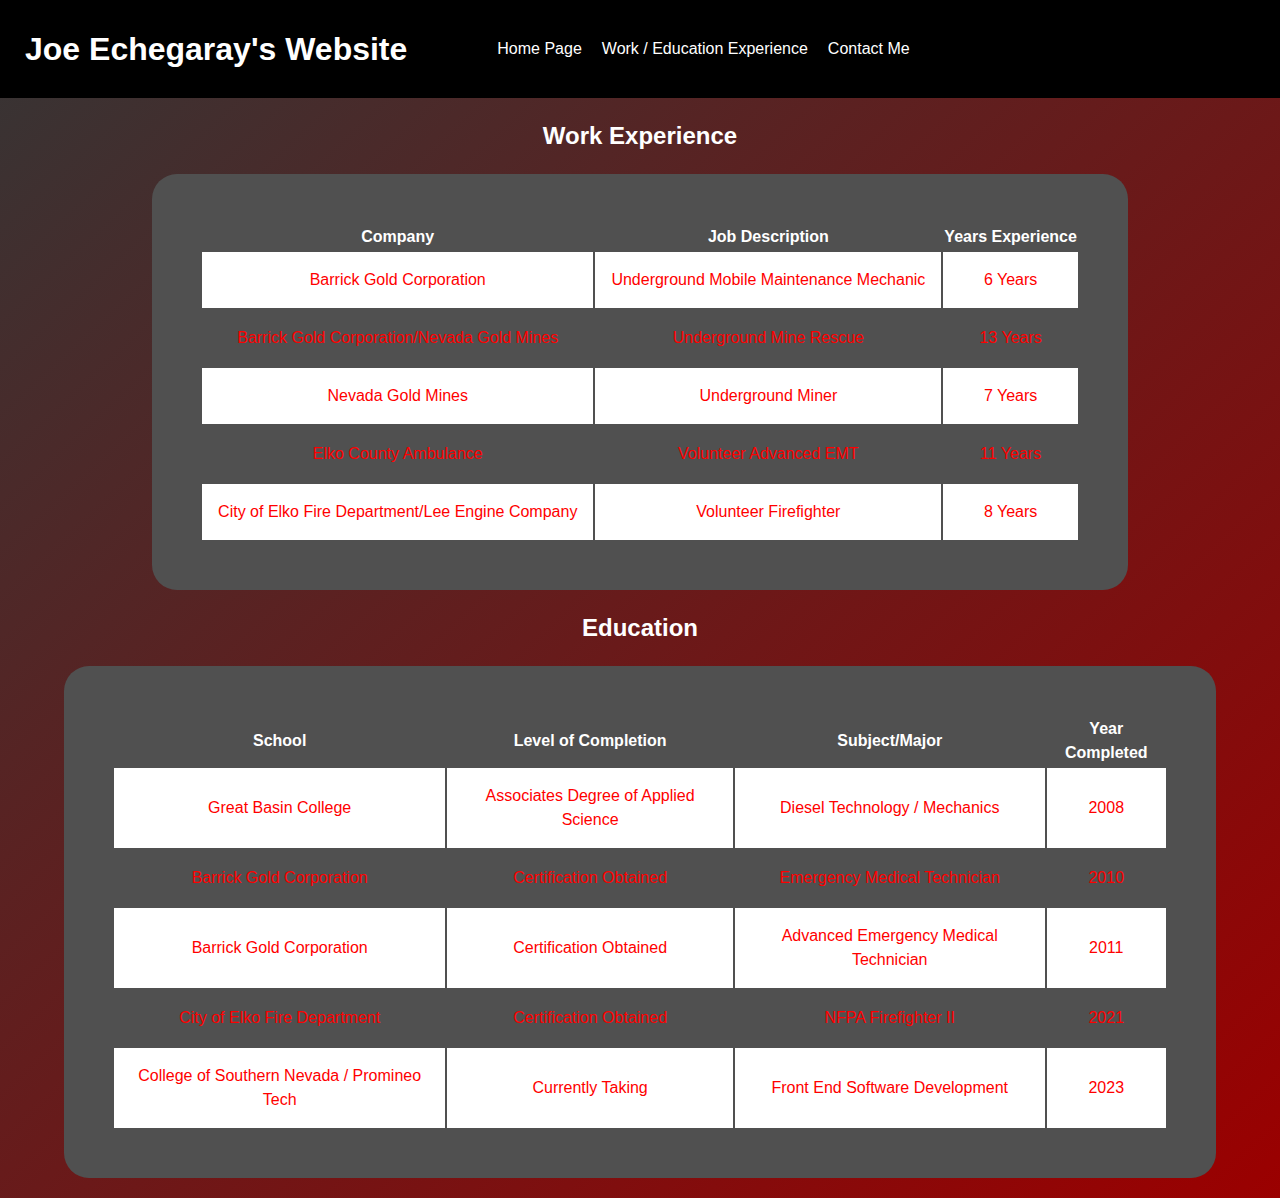
<file: about.html>
<!DOCTYPE html>
<html lang="en">
<head>
    <meta charset="UTF-8">
    <meta http-equiv="X-UA-Compatible" content="IE=edge">
    <meta name="viewport" content="width=device-width, initial-scale=1.0">
    <link rel="stylesheet" href="style.css" />
    <title>Week 8-About</title>
</head>
<body class="body">
    <nav class="navbar">
        <h1 class="h1">Joe Echegaray's Website</h1><br>
        <ul>
            <li> <a href="index.html">Home Page</a><br> </li>
            <li> <a href="about.html">Work / Education Experience</a><br> </li>
            <li> <a href="contact.html">Contact Me</a><br> </li>
        </ul>
    </nav>
    
    <main class="main">
        <h2 class="h2Text">Work Experience</h2>
        <div>
            <table class="table">
                <tr>
                    <th>Company</th>
                    <th>Job Description</th>
                    <th>Years Experience</th>
                </tr>
                <tr>
                    <td>Barrick Gold Corporation</td>
                    <td>Underground Mobile Maintenance Mechanic</td>
                    <td>6 Years</td>
                </tr>
                <tr>
                    <td>Barrick Gold Corporation/Nevada Gold Mines</td>
                    <td>Underground Mine Rescue</td>
                    <td>13 Years</td>
                </tr>
                <tr>
                    <td>Nevada Gold Mines</td>
                    <td>Underground Miner</td>
                    <td>7 Years</td>
                </tr>
                <tr>
                    <td>Elko County Ambulance</td>
                    <td>Volunteer Advanced EMT</td>
                    <td>11 Years</td>
                </tr>
                <tr>
                    <td>City of Elko Fire Department/Lee Engine Company</td>
                    <td>Volunteer Firefighter</td>
                    <td>8 Years</td>
                </tr>
            </table>
        </div>

        <h2 class="h2Text">Education</h2>
        <div>
            <table class="table">
                <tr>
                    <th>School</th>
                    <th>Level of Completion</th>
                    <th>Subject/Major</th>
                    <th>Year Completed</th>
                </tr>
                <tr>
                    <td>Great Basin College</td>
                    <td>Associates Degree of Applied Science</td>
                    <td>Diesel Technology / Mechanics</td>
                    <td>2008</td>
                </tr>
                <tr>
                    <td>Barrick Gold Corporation</td>
                    <td>Certification Obtained</td>
                    <td>Emergency Medical Technician</td>
                    <td>2010</td>
                </tr>
                <tr>
                    <td>Barrick Gold Corporation</td>
                    <td>Certification Obtained</td>
                    <td>Advanced Emergency Medical Technician</td>
                    <td>2011</td>
                </tr>
                <tr>
                    <td>City of Elko Fire Department</td>
                    <td>Certification Obtained</td>
                    <td>NFPA Firefighter II</td>
                    <td>2021</td>
                </tr>
                <tr>
                    <td>College of Southern Nevada / Promineo Tech</td>
                    <td>Currently Taking</td>
                    <td>Front End Software Development</td>
                    <td>2023</td>
                </tr>
            </table>
        </div>
    
    
    
    
    </main>
</body>
</html>
</file>
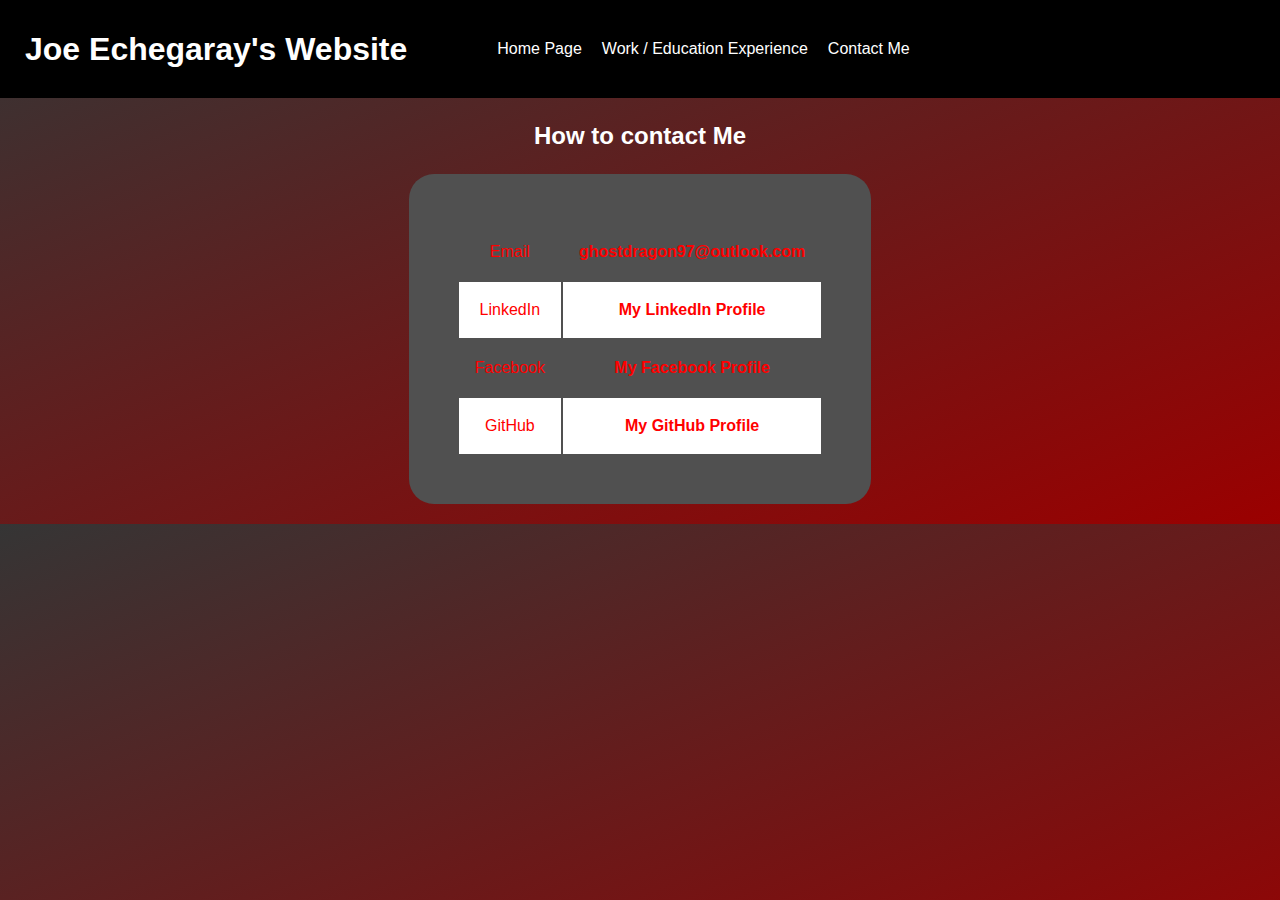
<file: contact.html>
<!DOCTYPE html>
<html lang="en">
<head>
    <meta charset="UTF-8">
    <meta http-equiv="X-UA-Compatible" content="IE=edge">
    <meta name="viewport" content="width=device-width, initial-scale=1.0">
        <link rel="stylesheet" href="style.css" />
    <title>Week 8-Contact</title>
</head>
<body>
    <nav class="navbar">
        <h1>Joe Echegaray's Website</h1><br>
        <ul>
            <li> <a href="index.html">Home Page</a><br> </li>
            <li> <a href="about.html">Work / Education Experience</a><br> </li>
            <li> <a href="contact.html">Contact Me</a><br> </li>
        </ul>
    </nav>

    <main class="main">
        <h2 class="h2Text">How to contact Me</h2>
        <div>
            <table class="table">
                <tr>
                    <td>Email</td>
                    <td> <a href="mailto: ghostdragon97@outlook.com">ghostdragon97@outlook.com</a></td>
                </tr>
                <tr>
                    <td>LinkedIn</td>
                    <td><a href="https://www.linkedin.com/in/joeechegaray/" target="_blank">My LinkedIn Profile</a></td>
                </tr>
                <tr>
                    <td>Facebook</td>
                    <td><a href="https://www.facebook.com/Ghostdragon97" target="_blank">My Facebook Profile</a></td>
                </tr>
                <tr>
                    <td>GitHub</td>
                    <td><a href="https://www.github.com/JoeEchegaray" target="_blank">My GitHub Profile</a></td>
                </tr>
            </table>
        </div>

    </main>

</body>
</html>
</file>
<file: style.css>
/*
  1. Use a more-intuitive box-sizing model.
*/
*,
*::before,
*::after {
    box-sizing: border-box;
}

/*
    2. Remove default margin
  */
* {
    margin: 0;
}

/*
    3. Allow percentage-based heights in the application
  */



/*
    Typographic tweaks!
    4. Add accessible line-height
    5. Improve text rendering
  */
body {
    line-height: 1.5;
    -webkit-font-smoothing: antialiased;
}

/*
    6. Improve media defaults
  */
img,
picture,
video,
canvas,
svg {
    max-width: 100%;
}

/*
    7. Remove built-in form typography styles
  */
input,
button,
textarea,
select {
    font: inherit;
}

/*
    8. Avoid text overflows
  */
p,
h1,
h2,
h3,
h4,
h5,
h6 {
    overflow-wrap: break-word;
}

/*
    9. Create a root stacking context
  */
#root,
#__next {
    isolation: isolate;
}



body {
  font-family: Verdana, Geneva, Tahoma, sans-serif;
  font-size: medium;
  background: linear-gradient(to bottom right, rgb(53, 53, 53), rgb(155, 0, 0))
}

.navbar {
    background-color: rgb(0, 0, 0);
    color: white;
    padding: 15px;
    display: flex;
    align-items: center;
}

.navbar h1{
  margin: 10px;
}

.navbar ul {
  list-style-type: none;
  display: flex;
  margin-left: 20px;
}

.navbar a {
  color: white;
  text-decoration: none;
  margin-left: 20px;
}

.navbar a:hover{
  color:rgb(155, 0, 0);
  font-weight: bold;
}


.main {
  margin: auto;
  margin-top: 20px;
  margin-bottom: 20px;
  width: 90vw;

}

.h2Text {
  color: white;
  text-align: center;
  align-items: center;
  margin-top: 20px;
  margin-bottom: 20px;

}

.h3Text {
  color: white;
  text-align: center;
  align-items: center;
  margin-bottom: 20px;
}

.pText {
  color: white;
}

.textDiv {
  margin-left: auto;
  margin-right: auto;
  margin-top: 10px;
  margin-bottom: 20px;
  width: 80vw;
  color: white;

}

.table {
  padding: 3rem;
  border-radius: 25px;
  color:red;
  background-color: rgb(80, 80, 80);
  align-self: center;
  margin: auto;
  margin-bottom: 20px;
  column-gap: 10px;
  row-gap: 15px;
}

.table a{
  color: red;
  text-decoration: none;
  font-weight: bold;
}

.table a:hover{
  color: red;
  text-decoration: underline;
}

.table th{
  color: white;
  font-weight: bolder;
  align-items: center;

}

.table td{
  padding: 1rem;
  align-items: center;
  text-align: center;
  word-wrap: normal;
  row-gap: 15px;

}

.table tr:nth-child(even) {
  background-color: white;
  color: red;
}

.photoDiv {
  text-align: center;
  display: flex;
  align-items: center;
  justify-content: center;
  margin-bottom: 20px;
}

.photoDiv img {
  margin-left: 10px;
  margin-right: 10px;
  
}

.formDiv {
  width: 40vw;
  text-align: center;
  color: white;
  margin: auto;

}

.formDiv input {
  background-color: white;
  padding: 8px;
  border-style: solid;
  border-color: black;
  border-radius: 10px;
   
}

.formDiv input:hover {
  background-color: black;
  font-weight: bolder;
  color: white;
}
</file>
